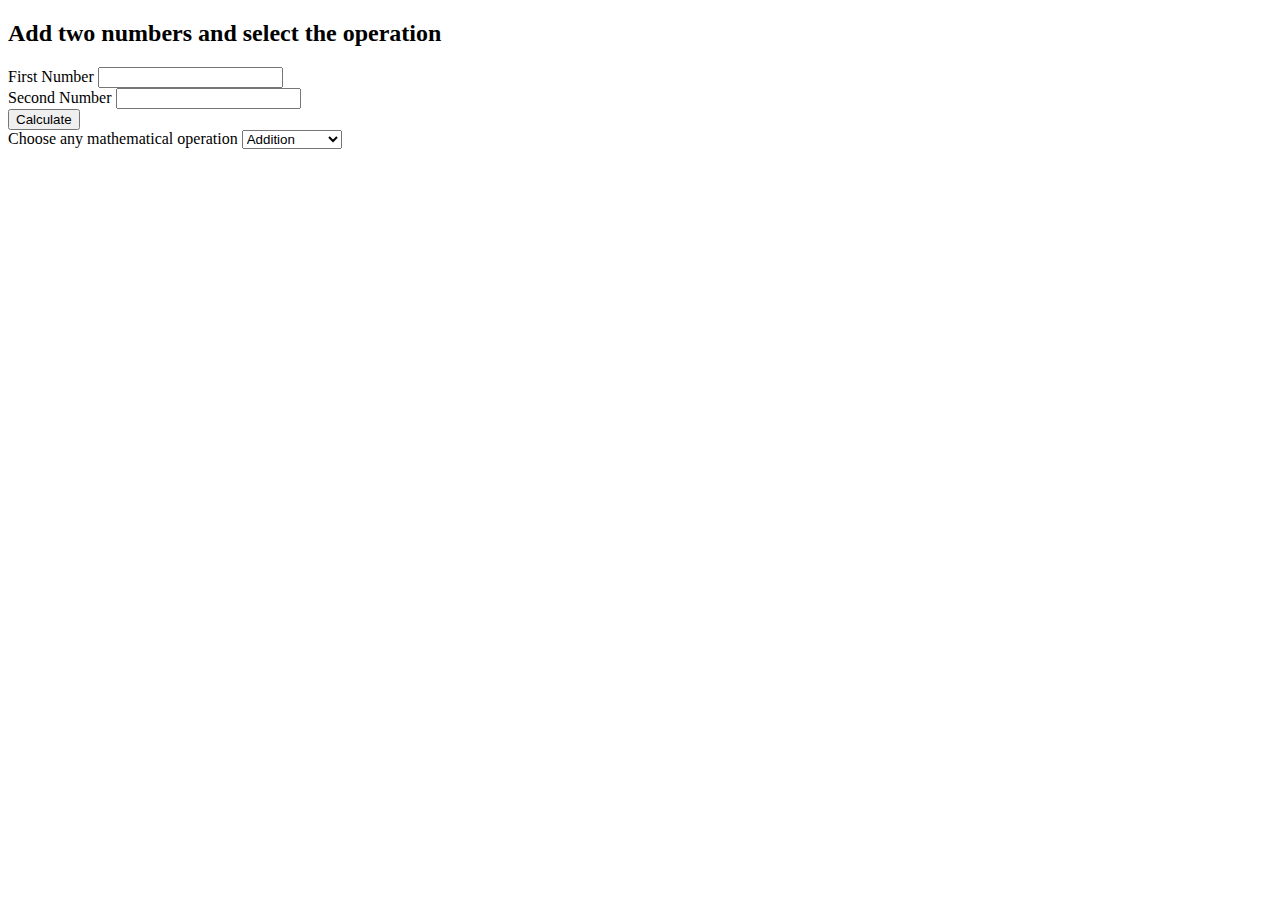
<file: 1Exercise/index.html>
<!DOCTYPE html>
<html lang="en">
  <head>
    <meta charset="UTF-8" />
    <meta name="viewport" content="width=device-width, initial-scale=1.0" />
    <title>Exercise 1</title>
  </head>
  <body>
    <form id="form">
      <h2>Add two numbers and select the operation</h2>
      <div>
        <label for="numberOne"
          >First Number
          <input required min="1" type="number" name="numberONe" id="numberOne" />
        </label>
      </div>

      <div>
        <label for="numberTwo"
          >Second Number
          <input  min= "0" required type="number" name="numberTwo" id="numberTwo" />
        </label>
        </div>
      </div>
      <button id="calculate"   type="submit">Calculate</button>
      <div>

        </div>
        <label for="select">Choose any mathematical operation</label>
        <select  id="operation">
          <option value="addition">Addition</option>
          <option value="subtraction">Subtraction</option>
          <option value="multiplication"> Multiplication</option>
          <option value="divide">Divide</option>
        </select>
      </div>

    </form>
    <script src="javascript.js">
    </script>
    
  </body>
</html>
</file>
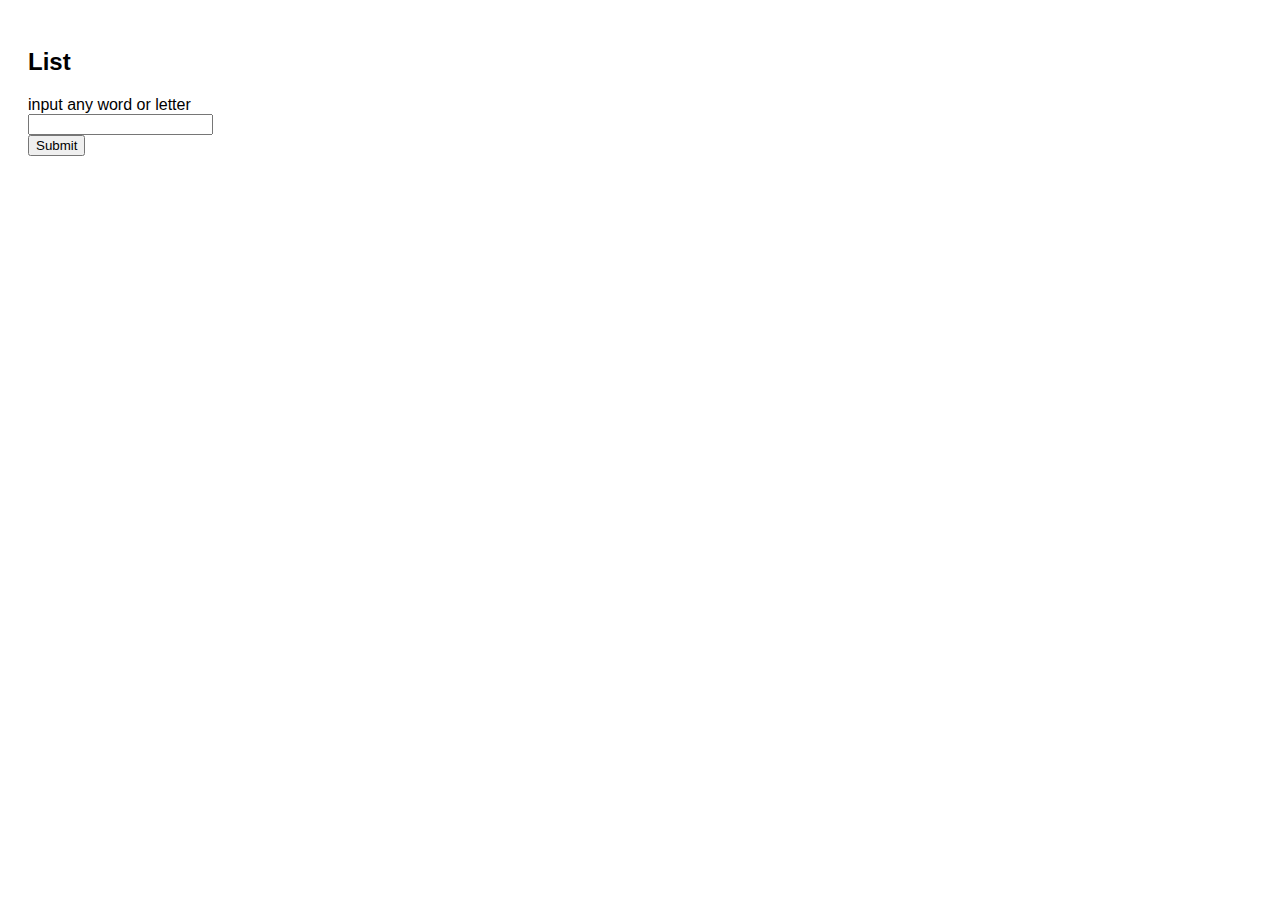
<file: 2Exercise/index.html>
<!DOCTYPE html>
<html lang="en">
  <head>
    <meta charset="UTF-8" />
    <meta name="viewport" content="width=device-width, initial-scale=1.0" />
    <title>SecondExercise</title>
    <link rel="stylesheet" href="style.css" />
  </head>
  <body>
    <div>
      <h2>List</h2>
      <form id="form">
        <div>
          <label for="word"
            >input any word or letter <br />
            <input id="word" type="text" name="word" id="word" />
          </label>
        </div>
        <input type="submit" />
      </form>

      <p id="error"></p>
      <ul id="filtered"></ul>
    </div>
    <script src="javascript.js" />
  </body>
</html>
</file>
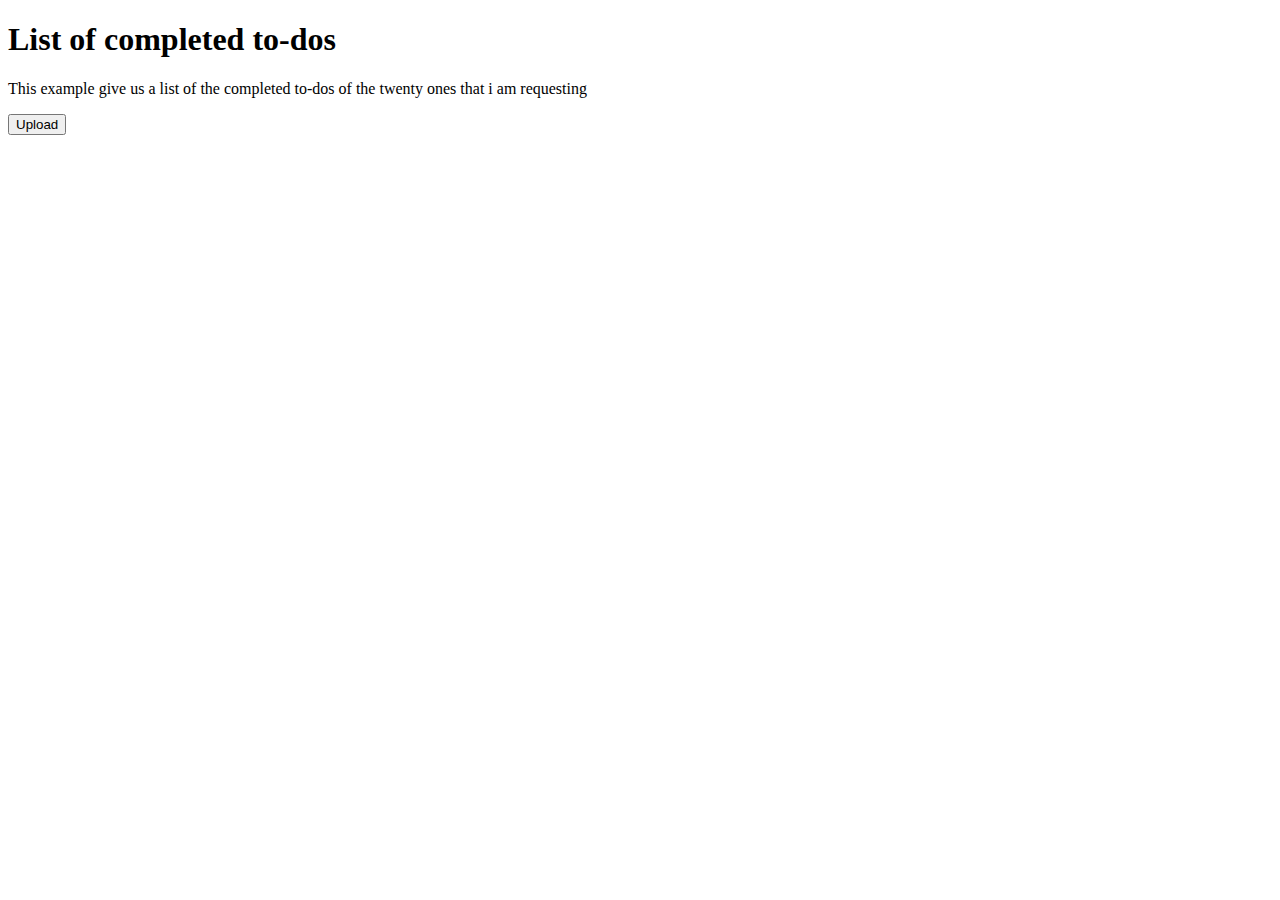
<file: 3Exercise/index.html>
<!DOCTYPE html>
<html lang="en">
  <head>
    <meta charset="UTF-8" />
    <meta name="viewport" content="width=device-width, initial-scale=1.0" />
    <title>ThirdExercise </title>
    <link rel="stylesheet" href="style.css" />
  </head>
  <body>
    <div>
      <h1>List of completed to-dos</h1>
      <p
        >This example give us a list of the completed to-dos of the twenty ones
        that i am requesting</p
      >
      <button id="BTN-charge">Upload</button>
    </div>
    <div id="loading" style="display: none">Loading... </div>
    <ul id="completedToDosUl"></ul>
    <p id="error" class="error"></p>
    <script src="javascript.js"></script>
  </body>
</html>
</file>
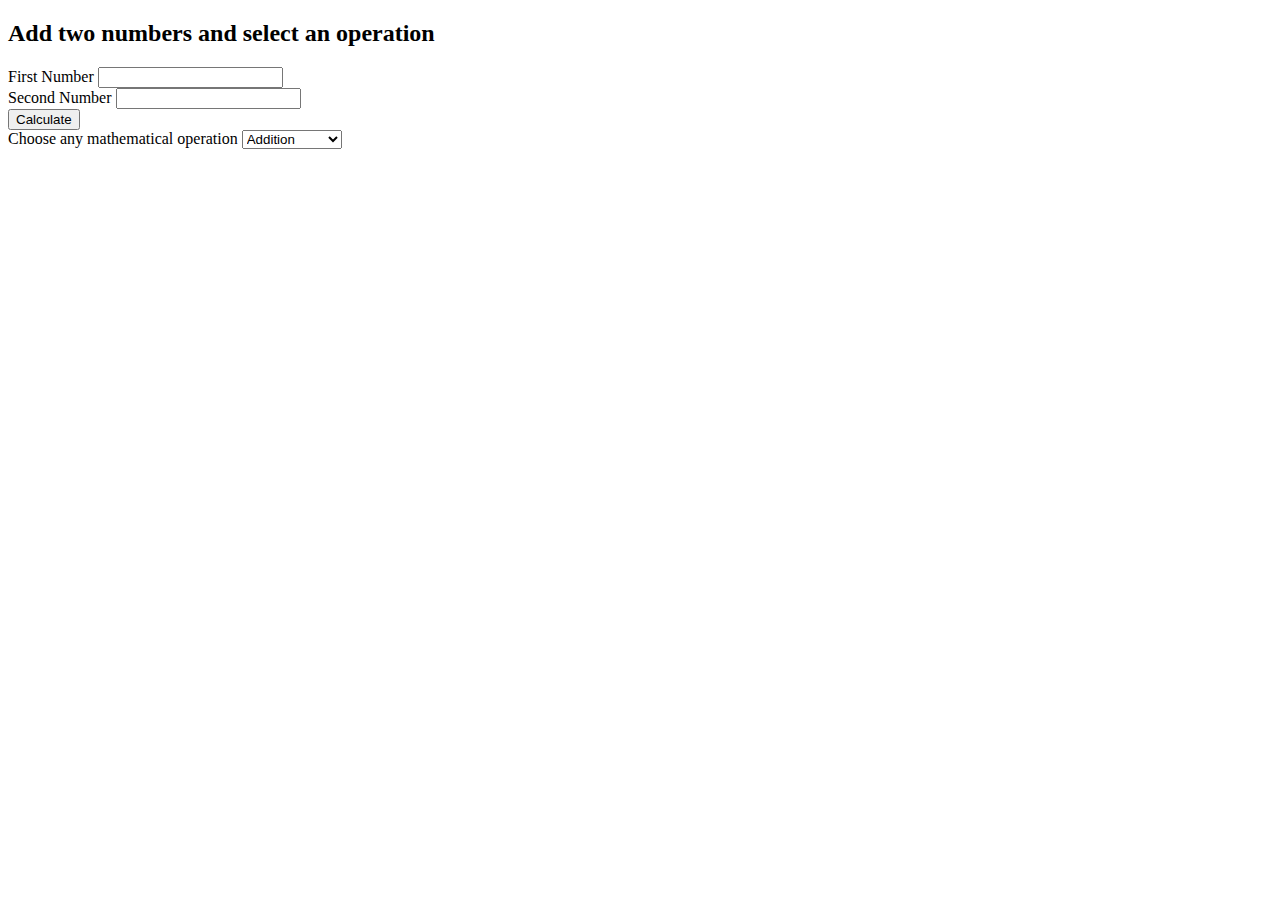
<file: Ejercicio1/index.html>
<!DOCTYPE html>
<html lang="en">
  <head>
    <meta charset="UTF-8" />
    <meta name="viewport" content="width=device-width, initial-scale=1.0" />
    <title>Exercise 1</title>
  </head>
  <body>
    <form id="form">
      <h2>Add two numbers and select an operation</h2>
      <div>
        <label for="numberOne"
          >First Number
          <input required min="1" type="number" name="numberONe" id="numberOne" />
        </label>
      </div>

      <div>
        <label for="numberTwo"
          >Second Number
          <input  min= "0" required type="number" name="numberTwo" id="numberTwo" />
        </label>
        </div>
      </div>
      <button id="calculate"   type="submit">Calculate</button>
      <div>

        </div>
        <label for="select">Choose any mathematical operation</label>
        <select  id="operation">
          <option value="addition">Addition</option>
          <option value="subtraction">Subtraction</option>
          <option value="multiplication"> Multiplication</option>
          <option value="divide">Divide</option>
        </select>
      </div>

    </form>
    <script src="javascript.js">
    </script>
    
  </body>
</html>
</file>
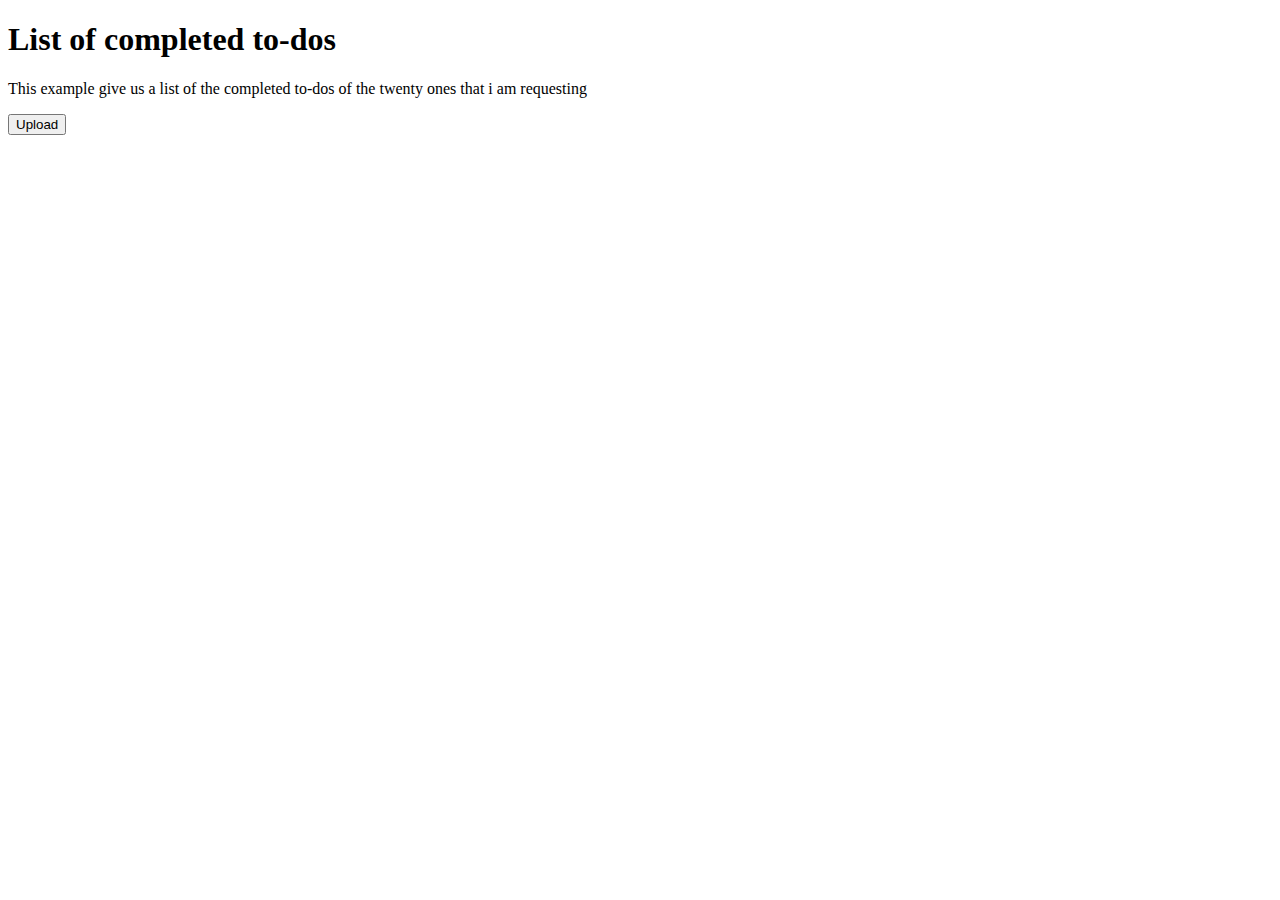
<file: ThirdExercise/index.html>
<!DOCTYPE html>
<html lang="en">
  <head>
    <meta charset="UTF-8" />
    <meta name="viewport" content="width=device-width, initial-scale=1.0" />
    <title>ThirdExercise </title>
  </head>
  <body>
    <div>
      <h1>List of completed to-dos</h1>
      <p
        >This example give us a list of the completed to-dos of the twenty ones
        that i am requesting</p
      >
      <button id="BTN-charge">Upload</button>
    </div>
    <div id="loading" style="display: none">Loading... </div>
    <ul id="completedToDosUl"></ul>
    <div id="error" class="error"></div>
    <script src="javascript.js"></script>
  </body>
</html>
</file>
<file: 2Exercise/style.css>
body {
  font-family: Arial, sans-serif;
  padding: 20px;
}
#error {
  color: red;
  margin-top: 10px;
}
ul {
  padding-left: 20px;
}
</file>
<file: 3Exercise/style.css>
.error {
  color: red;
}
</file>
